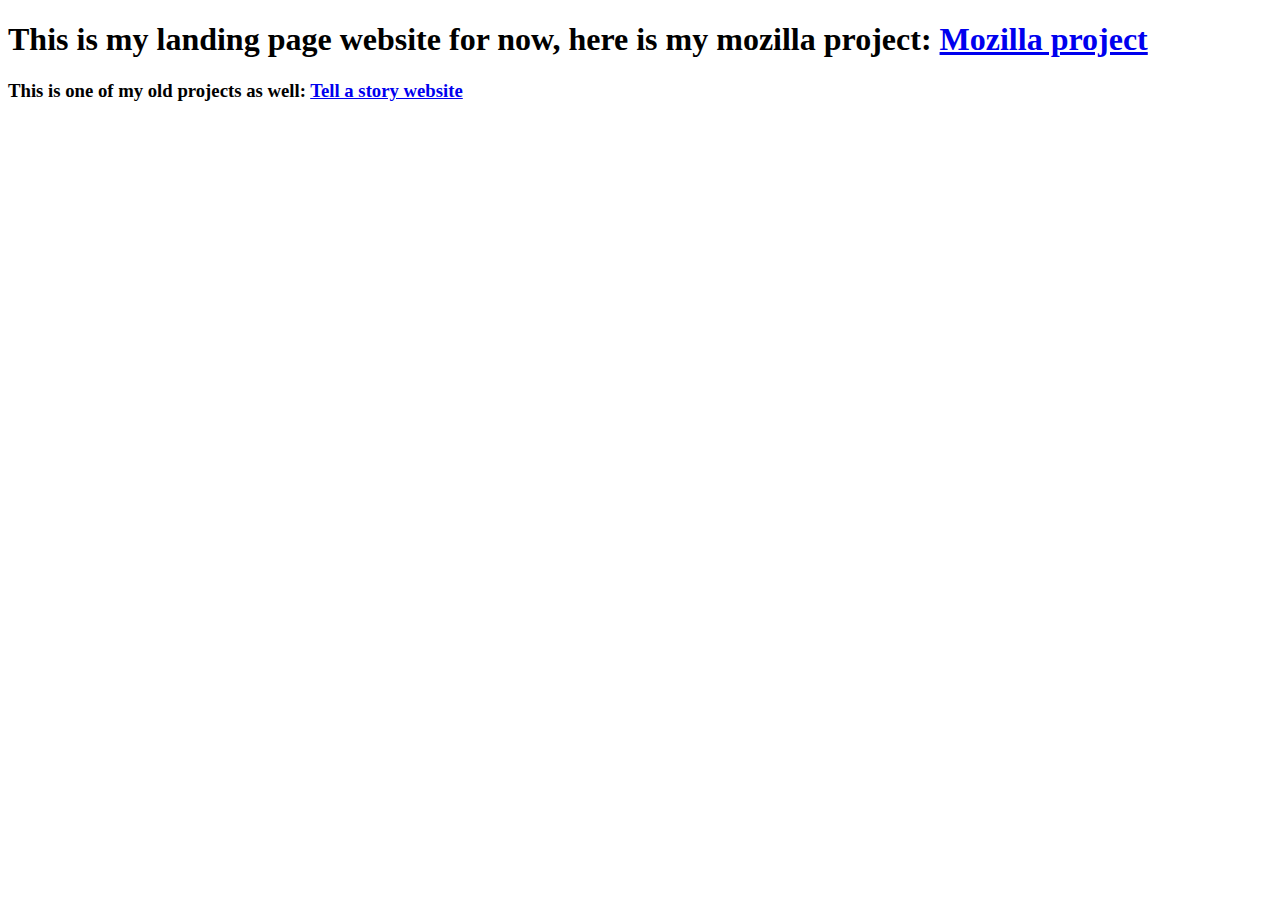
<file: index.html>
<!DOCTYPE html>
<html lang="en">
  <head>
    
  </head>
  <body>
    <h1>This is my landing page website for now, here is my mozilla project: <a href="beginner-html-site-styled-gh-pages/beginner-html-site-styled-gh-pages/index.html">Mozilla project</a></h1>
    <h3>This is one of my old projects as well: <a href="story/home.html">Tell a story website</a></h3>
  </body>
</html>
</file>
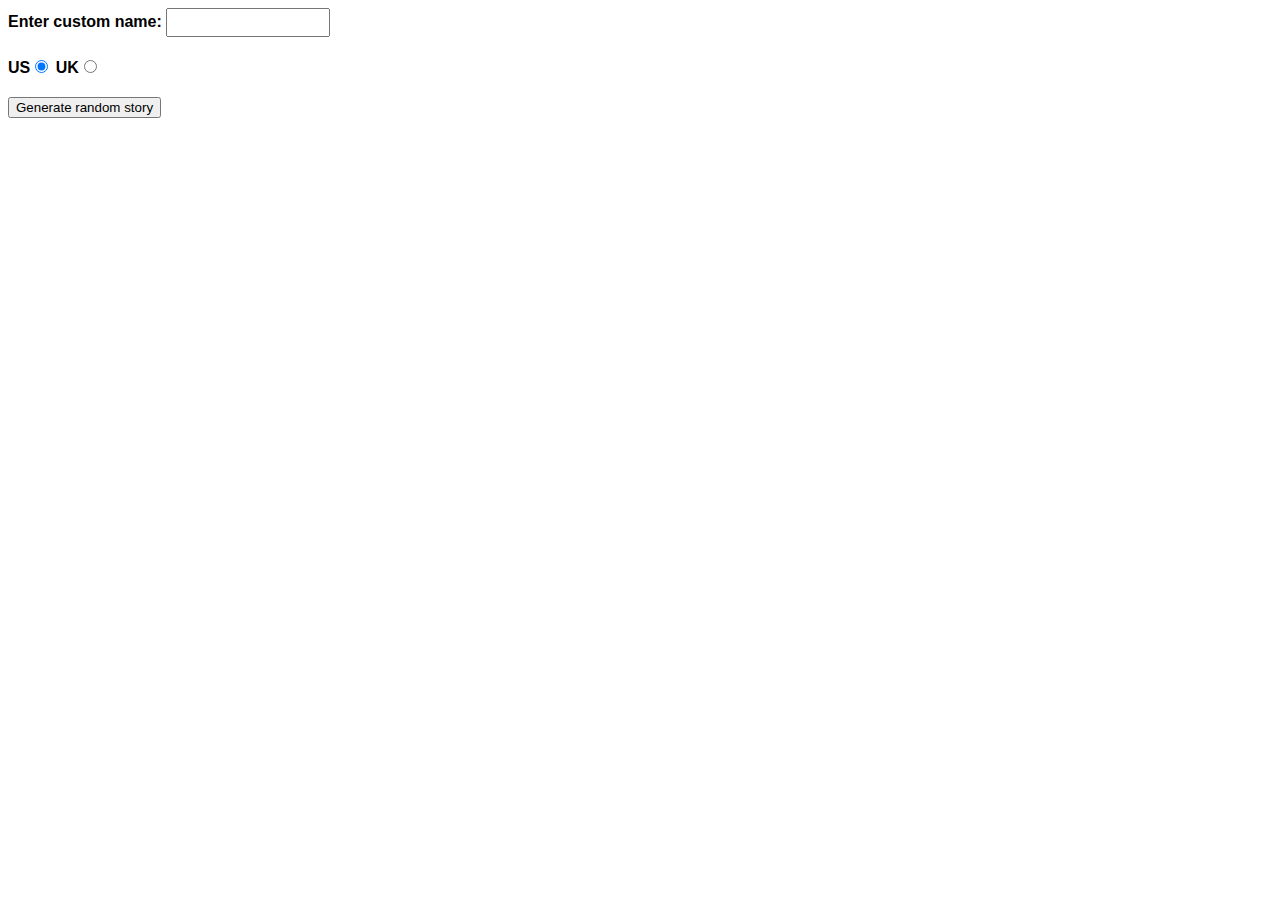
<file: Silly_Story/index.html>
<!DOCTYPE html>
<html lang="en-US">
  <head>
    <meta charset="utf-8" />
    <meta name="viewport" content="width=device-width" />

    <title>Silly story generator</title>

    <style>
      body {
        font-family: helvetica, sans-serif;
        width: 350px;
      }

      label {
        font-weight: bold;
      }

      div {
        padding-bottom: 20px;
      }

      input[type="text"] {
        padding: 5px;
        width: 150px;
      }

      p {
        background: #ffc125;
        color: #5e2612;
        padding: 10px;
        visibility: hidden;
      }
    </style>
  </head>

  <body>
    <div>
      <label for="customname">Enter custom name:</label>
      <input id="customname" type="text" placeholder="" />
    </div>
    <div>
      <label for="us">US</label
      ><input id="us" type="radio" name="ukus" value="us" checked />
      <label for="uk">UK</label
      ><input id="uk" type="radio" name="ukus" value="uk" />
    </div>
    <div>
      <button class="randomize">Generate random story</button>
    </div>
    <!-- Thanks a lot to Willy Aguirre for his help with the code for this assessment -->
    <p class="story"></p>
	
	<script src="main.js"></script>
  </body>
</html>
</file>
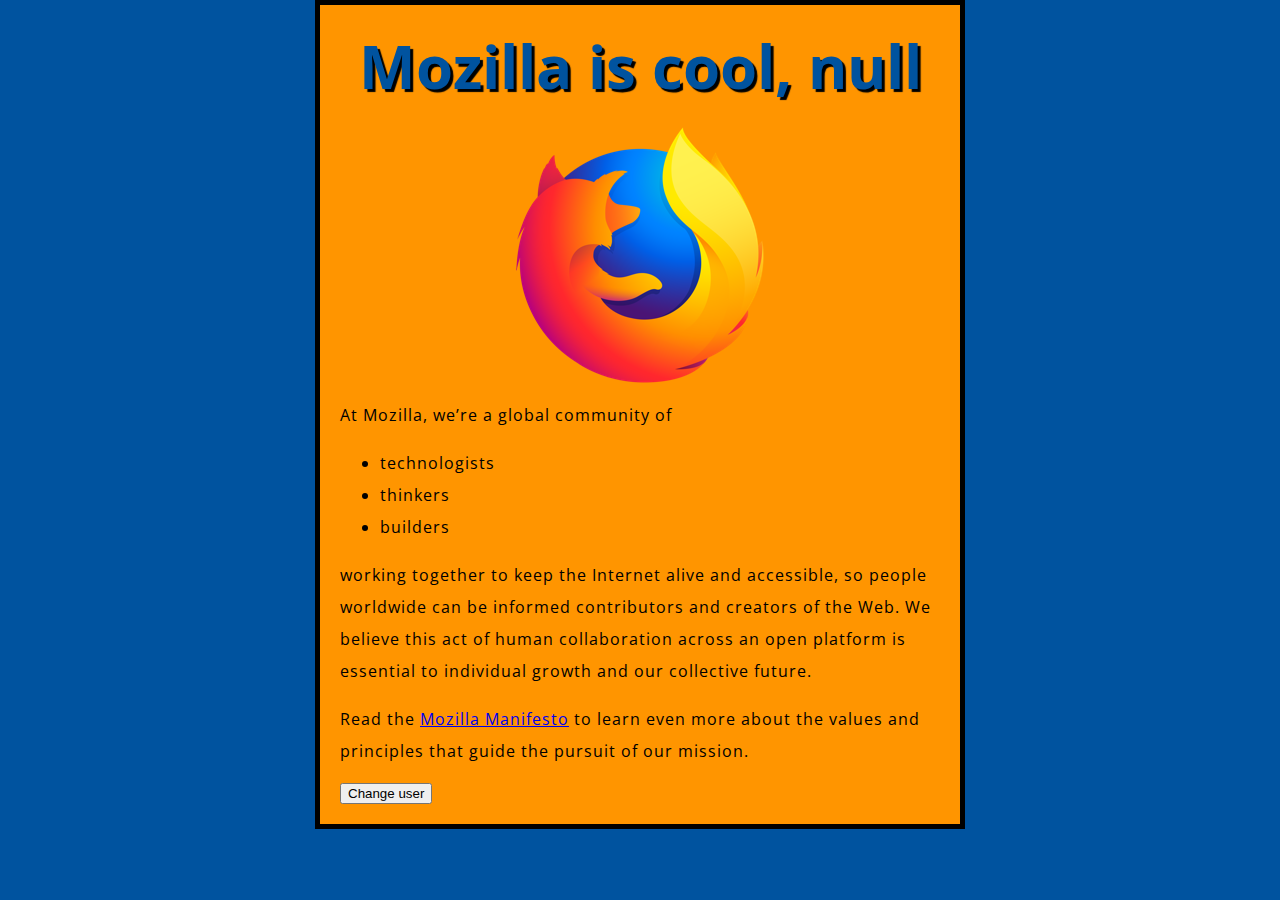
<file: beginner-html-site-styled-gh-pages/beginner-html-site-styled-gh-pages/index.html>
<!DOCTYPE html>
<html lang="en">
  <head>
    <meta charset="utf-8">
    <title>My test page</title>
    <link href="http://fonts.googleapis.com/css?family=Open+Sans" rel="stylesheet" type="text/css">
    <link href="styles/style.css" rel="stylesheet" type="text/css">
	
  </head>
  <body>
    <h1>Mozilla is cool</h1>
    <img src="images/firefox-icon.png" alt="The Firefox logo: a flaming fox surrounding the Earth.">

    <p>At Mozilla, we’re a global community of</p>

    <ul> <!-- changed to list in the tutorial -->
      <li>technologists</li>
      <li>thinkers</li>
      <li>builders</li>
    </ul>

    <p>working together to keep the Internet alive and accessible, so people worldwide can be informed contributors and creators of the Web. We believe this act of human collaboration across an open platform is essential to individual growth and our collective future.</p>

    <p>Read the <a href="https://www.mozilla.org/en-US/about/manifesto/">Mozilla Manifesto</a> to learn even more about the values and principles that guide the pursuit of our mission.</p>
	<button>Change user</button>
	<script src="scripts/main.js"></script>
  </body>
</html>
</file>
<file: beginner-html-site-styled-gh-pages/beginner-html-site-styled-gh-pages/styles/style.css>
html {
  font-size: 10px;
  font-family: 'Open Sans', sans-serif;
}


h1 {
  font-size: 60px;
  text-align: center;
}

p, li {
  font-size: 16px;
  line-height: 2;
  letter-spacing: 1px;
}


html {
  background-color: #00539F;
}

body {
  width: 600px;
  margin: 0 auto;
  background-color: #FF9500;
  padding: 0 20px 20px 20px;
  border: 5px solid black;
}

h1 {
  margin: 0;
  padding: 20px 0;
  color: #00539F;
  text-shadow: 3px 3px 1px black;
}

img {
  display: block;
  margin: 0 auto;
}
</file>
